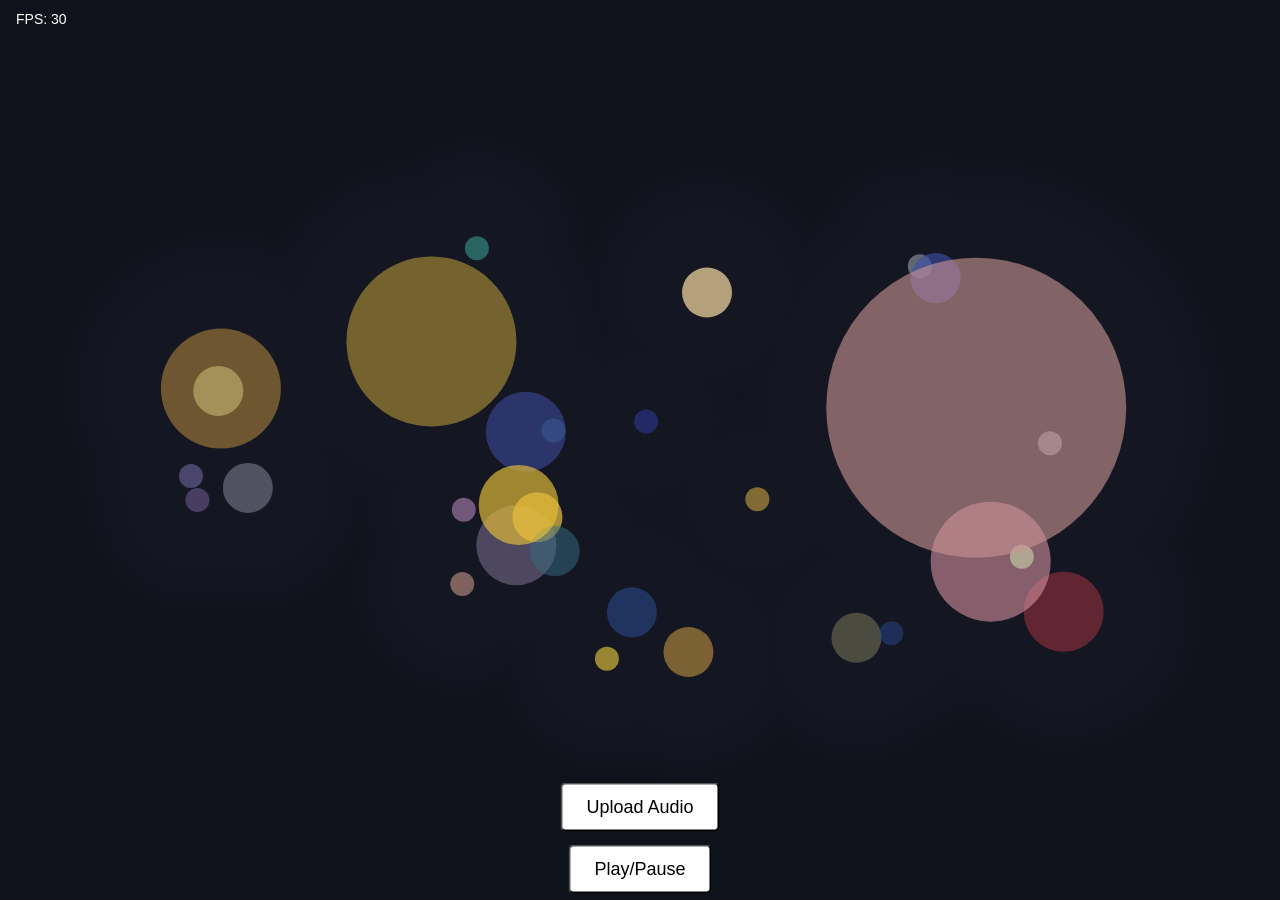
<file: index.html>
<!DOCTYPE html>
<html lang="en">
  <head>
    <meta charset="utf-8" />
    <meta name="viewport" content="width=device-width, initial-scale=1.0">

    <title>Sketch</title>

    <link rel="stylesheet" type="text/css" href="style.css">

    <script src="libraries/p5.min.js"></script>
    <script src="libraries/p5.sound.min.js"></script>
  </head>

  <body>
    <script src="circle.js"></script>
    <script src="circle_manager.js"></script>
    <script src="noise.js"></script>
    <script src="audio_analyzer.js"></script>
    <script src="input-mechanic.js"></script>
    <script src="time-mechanic.js"></script>
    <script src="sketch.js"></script>
  
  </body>
</html>
</file>
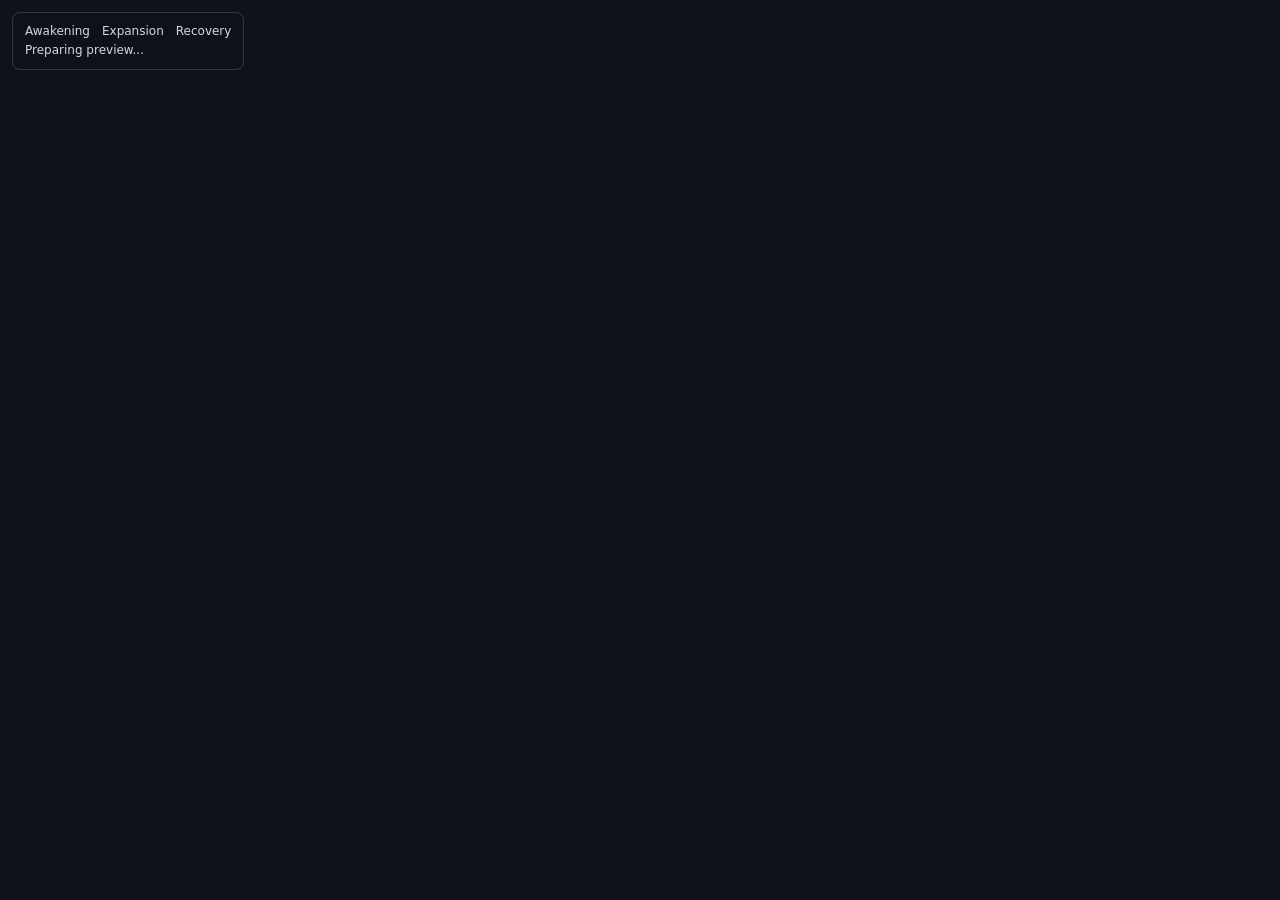
<file: time-preview.html>
<!DOCTYPE html>
<html lang="en">
  <head>
    <meta charset="utf-8">
    <meta name="viewport" content="width=device-width, initial-scale=1.0">
    <title>Time-Based Mechanic Preview</title>
    <link rel="stylesheet" href="style.css">
    <!-- Standalone preview developed with ChatGPT/Codex assistance. -->
    <style>
      #time-preview-status {
        position: fixed;
        top: 12px;
        left: 12px;
        max-width: calc(100vw - 48px);
        padding: 9px 12px;
        border: 1px solid #ffffff26;
        border-radius: 8px;
        background: #10121be6;
        color: #d4d7e2;
        font: 12px/1.6 system-ui, sans-serif;
        pointer-events: none;
        z-index: 1;
      }
      #time-preview-status .phases {
        display: flex;
        flex-wrap: wrap;
        gap: 4px 12px;
      }
      #time-preview-status [aria-current="step"] {
        color: #ffe09d;
        font-weight: 700;
        text-decoration: underline;
        text-underline-offset: 3px;
      }
    </style>
    <script src="libraries/p5.min.js"></script>
    <script src="libraries/p5.sound.min.js"></script>
  </head>
  <body>
    <!-- This small corner indicator never captures the artwork's mouse input. -->
    <aside id="time-preview-status" aria-label="Time mechanic status">
      <div class="phases">
        <span data-phase="Awakening">Awakening</span>
        <span data-phase="Expansion">Expansion</span>
        <span data-phase="Recovery">Recovery</span>
      </div>
      <div id="time-preview-intensity">Preparing preview...</div>
    </aside>
    <!-- Keep dependencies ordered; sketch.js is intentionally not loaded. -->
    <script src="circle.js"></script>
    <script src="circle_manager.js"></script>
    <script src="noise.js"></script>
    <script src="input-mechanic.js"></script>
    <script src="time-mechanic.js"></script>
    <script src="time-preview.js"></script>
  </body>
</html>
</file>
<file: style.css>
html, body {
  margin: 0;
  padding: 0;
  overflow: hidden;
  background-color: #10121B;
}

canvas {
  display: block;
}
</file>
